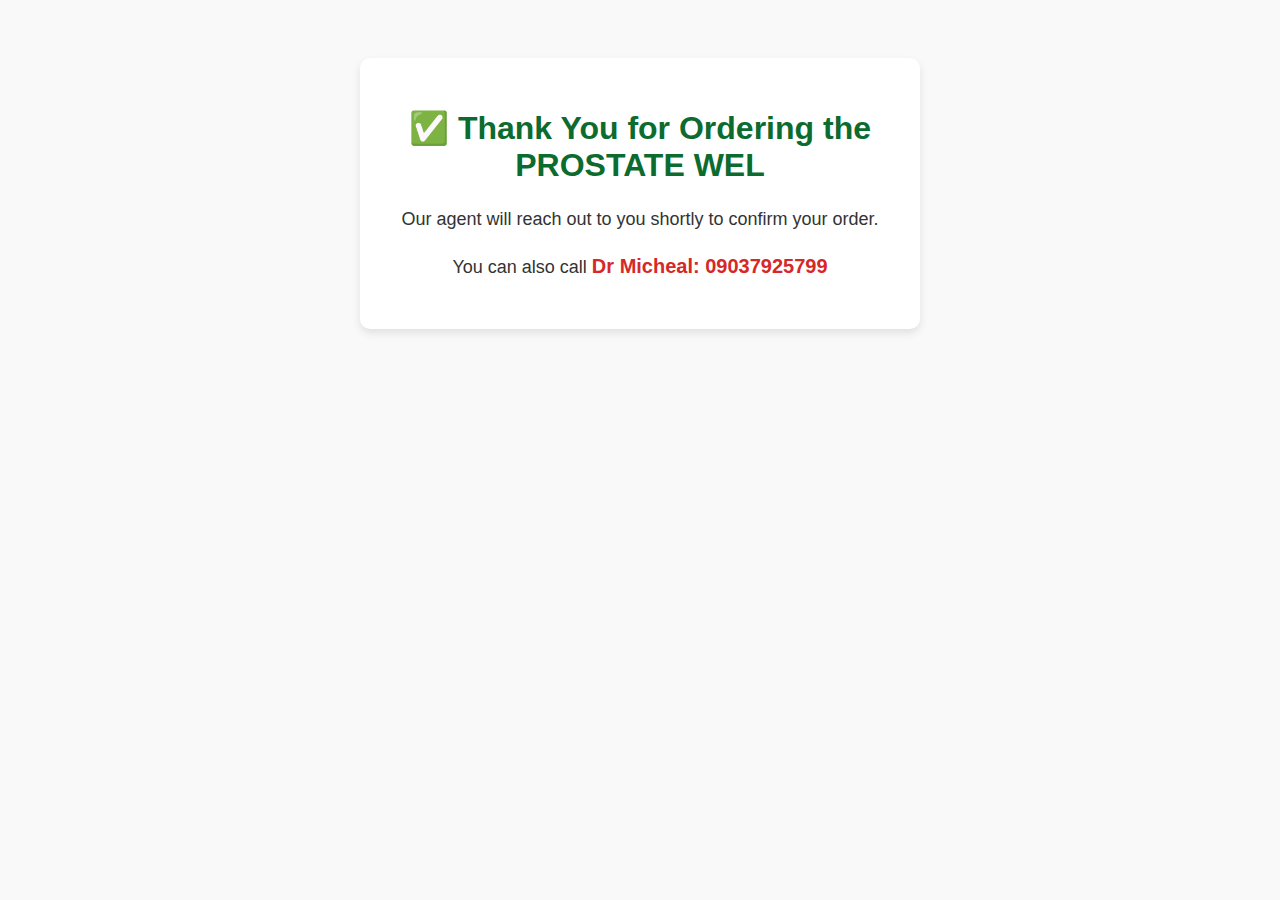
<file: tubal.html>
<!DOCTYPE html>
<html lang="en">
<head>
  <meta charset="UTF-8">
  <meta name="viewport" content="width=device-width, initial-scale=1.0">
  <title>Thank You - PROSTATE WEL</title>

  <!-- Google Ads Tag (gtag.js) -->
  <script async src="https://www.googletagmanager.com/gtag/js?id=AW-17086892946"></script>
  <script>
    window.dataLayer = window.dataLayer || [];
    function gtag(){dataLayer.push(arguments);}
    gtag('js', new Date());
    gtag('config', 'AW-17086892946');
  </script>

  <!-- Conversion Event -->
  <script>
    document.addEventListener('DOMContentLoaded', function() {
      gtag('event', 'conversion', {
        'send_to': 'AW-17627645159/3mcXCJiJu68bEOeJwtVB',
        'transaction_id': new Date().getTime().toString(), // unique ID
        'value': 0.00, // optional: replace with actual order value
        'currency': 'NGN'
      });
    });
  </script>


</head>




  <style>
    body {
      font-family: Arial, sans-serif;
      text-align: center;
      background: #f9f9f9;
      color: #333;
      padding: 50px 20px;
    }
    .thank-you-box {
      background: white;
      border-radius: 10px;
      padding: 30px;
      max-width: 500px;
      margin: auto;
      box-shadow: 0 4px 8px rgba(0,0,0,0.1);
    }
    h1 {
      color: #0c6b2f;
    }
    p {
      font-size: 18px;
      line-height: 1.5;
    }
    .phone {
      font-weight: bold;
      font-size: 20px;
      margin-top: 15px;
      color: #d62828;
    }
  </style>
</head>
<body>

  <div class="thank-you-box">
    <h1>✅ Thank You for Ordering the PROSTATE WEL</h1>
    <p>Our agent will reach out to you shortly to confirm your order.</p>
    <p>You can also call <span class="phone">Dr Micheal: 09037925799</span></p>
  </div>

</body>
</html>
</file>
